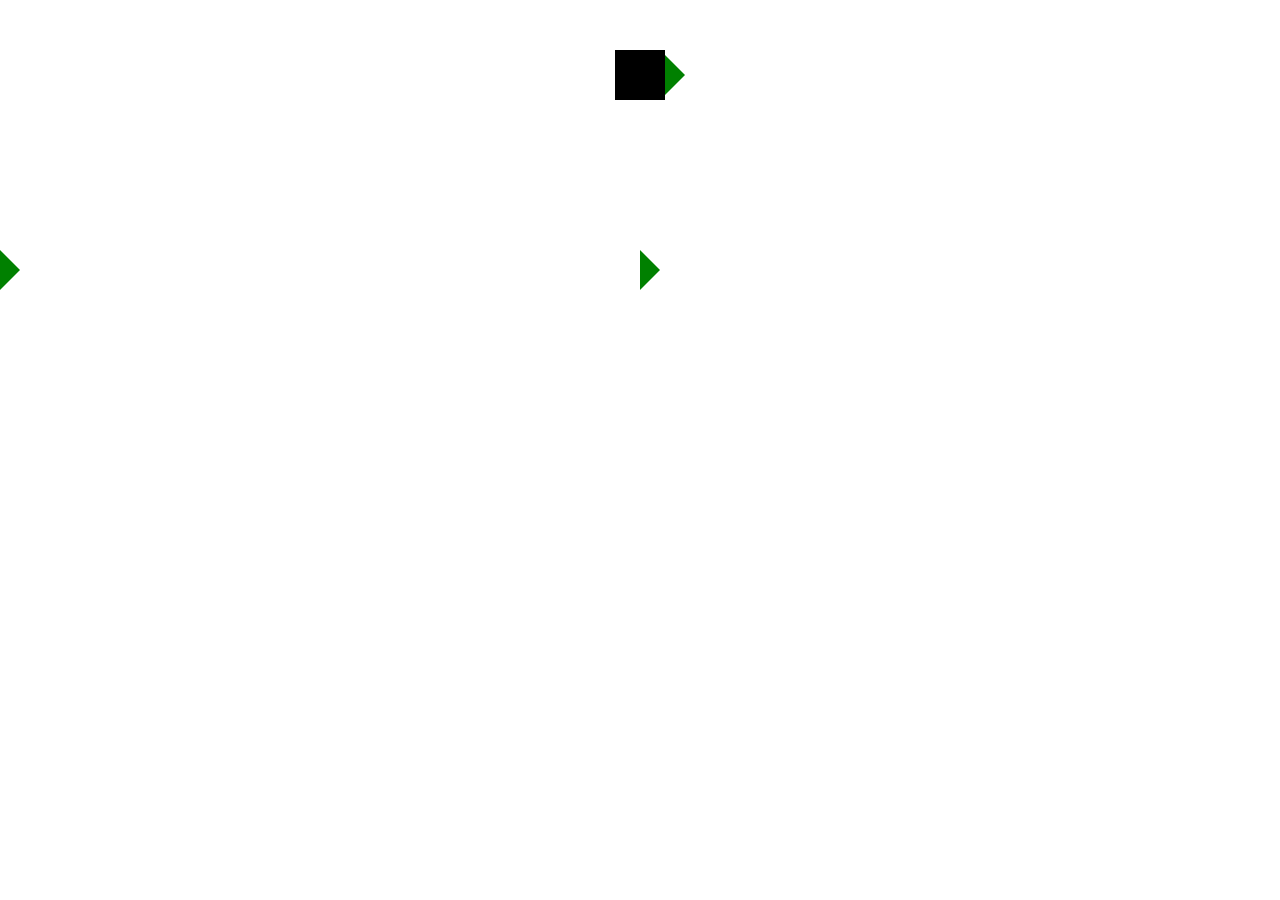
<file: index.html>
<!DOCTYPE html>
<html lang="en">
<head>
	<meta charset="UTF-8">
	<title>Document</title>
	<link rel="stylesheet" type="text/css" href="css/main.css">
</head>
<body>
	<div class="qw">
		<span></span>
	</div>

	<div class="ch">
		<input type="checkbox" id="link">
		<label for="link"></label>
	</div>

	<div id="ch1">
		<input type="checkbox" id="link1">
		<label for="link1"></label>
	</div>	
</body>
</html>
</file>
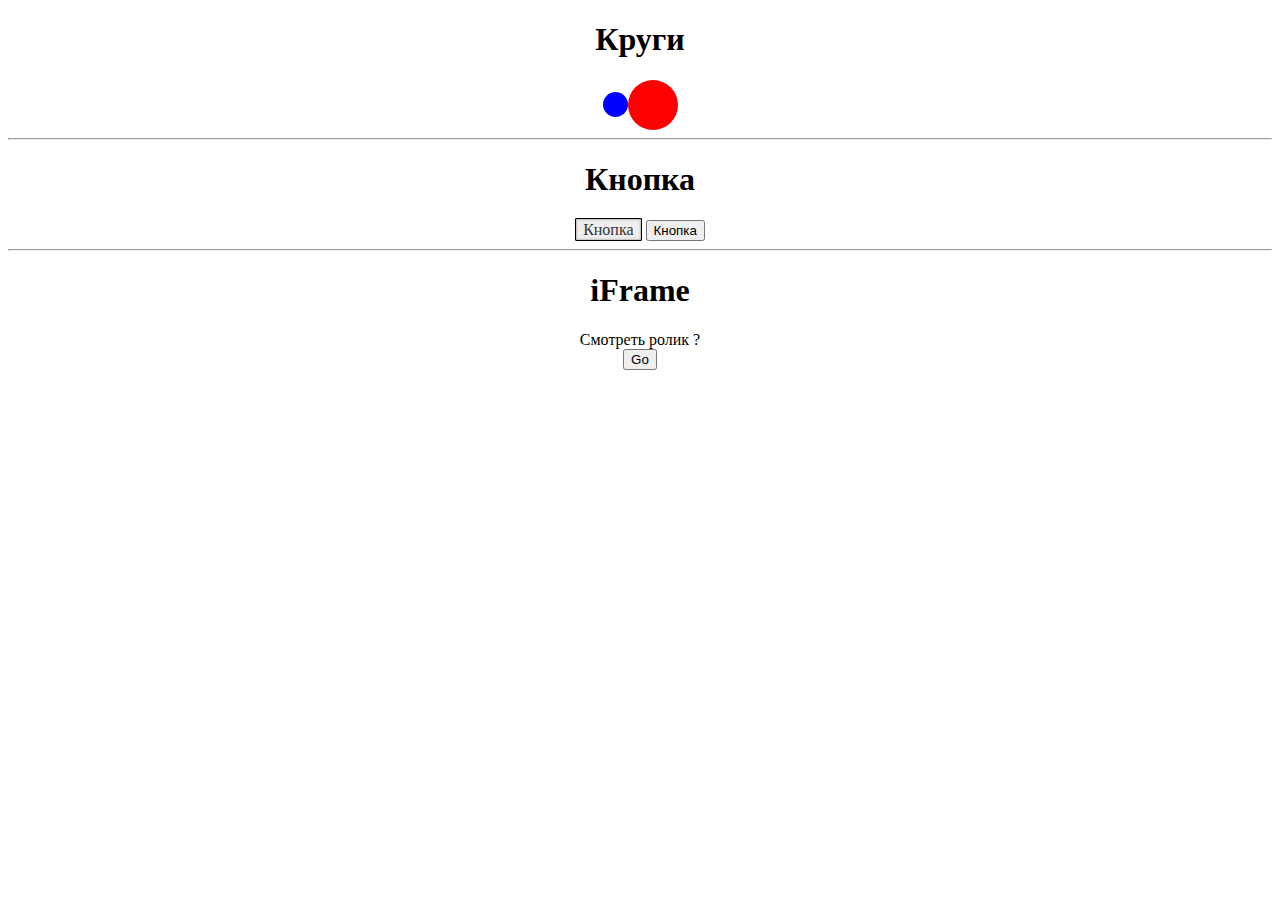
<file: DZ/index.html>
<!DOCTYPE html>
<html lang="en">
<head>
	<meta charset="UTF-8">
	<title>Document</title>
	<link rel="stylesheet" type="text/css" href="css/main.css">
</head>
<body>
	<h1>Круги</h1>
	<div class="wrapper">
			<input type="radio" id="link" name="rad" checked>
			<label for="link" class="circle"></label>
			<input type="radio" id="link1" name="rad">
			<label for="link1" class="circle"></label>
	</div>
<hr>
<div class="center">
<h1>Кнопка</h1>
<a href="#" class="button">Кнопка</a>
<input type="submit" name="" value="Кнопка">
</div>
<hr>

<div class="frame center">
	<h1>iFrame</h1>
<script src="http://code.jquery.com/jquery-1.8.3.js"></script>
<div id=fr data='<iframe width="560" height="315" src="https://www.youtube.com/embed/2JMMnNOhDoc?rel=0" frameborder="0" allow="autoplay; encrypted-media" allowfullscreen name="video"></iframe>'>Смотреть ролик ?<br></div><button type="button" onclick="PlayTo(this)">Go</button>
<script>
function PlayTo(sel){
  var div = sel.previousSibling;
  div.innerHTML=div.getAttribute('data');
  sel.style.display = "none";
}
</script>
</div>
</body>
</html>
</file>
<file: css/main.css>
html,
body,
div,
span,
applet,
object,
iframe,
h1,
h2,
h3,
h4,
h5,
h6,
p,
blockquote,
pre,
a,
abbr,
acronym,
address,
big,
cite,
code,
del,
dfn,
em,
img,
ins,
kbd,
q,
s,
samp,
small,
strike,
strong,
sub,
sup,
tt,
var,
b,
u,
i,
center,
dl,
dt,
dd,
ol,
ul,
li,
fieldset,
form,
label,
legend,
table,
caption,
tbody,
tfoot,
thead,
tr,
th,
td,
article,
aside,
canvas,
details,
embed,
figure,
figcaption,
footer,
header,
hgroup,
menu,
nav,
output,
ruby,
section,
summary,
time,
mark,
audio,
video {
  margin: 0;
  padding: 0;
  border: 0;
  font-size: 100%;
  font: inherit;
  vertical-align: baseline;
}
/* HTML5 display-role reset for older browsers */
article,
aside,
details,
figcaption,
figure,
footer,
header,
hgroup,
menu,
nav,
section {
  display: block;
}
body {
  line-height: 1;
}
ol,
ul {
  list-style: none;
}
blockquote,
q {
  quotes: none;
}
blockquote:before,
blockquote:after,
q:before,
q:after {
  content: "";
  content: none;
}

a {
  padding: 5px 10px;
  border: 0.5px solid rgba(0, 0, 0, 0.3) ;
  text-decoration: none;
  background-color: #EEEEEE;
  color: #333333;
  border-radius: 5px;
  box-shadow: inset 0 0 1px rgba(0,0,0,0.5);
}
span {
	display: block;
	width: 50px;
	height: 50px;
	margin: 50px auto;
	background: black;
	position: relative;
}
span:after {
	display: inline-block;
	position: absolute;
	right: -40px;
	bottom: 5px;
	content: " ";
	width: 0;
	height: 0;
	border-top: 20px solid transparent;
	border-right: 20px solid transparent;
	border-bottom: 20px solid transparent;
	border-left: 20px solid green;
}

.ch {
  margin: 100px 50%;
}
input[type="checkbox"] {
  	display: block;
	position: absolute;
	width: 0;
	height: 0;
	margin: 50px auto;
	border-top: 20px solid transparent;
	border-right: 20px solid transparent;
	border-bottom: 20px solid transparent;
	border-left: 20px solid green;
}
input[type="checkbox"] + label {
	display: block;
	position: absolute;
	width: 0;
	height: 0;
	margin: 50px auto;
	border-top: 20px solid transparent;
	border-right: 20px solid transparent;
	border-bottom: 20px solid transparent;
	border-left: 20px solid green;

}
input[type="checkbox"]:checked + label {
	width: 0;
	height: 0;
	margin: 50px auto;
	border-top: 20px solid transparent;
	border-right: 20px solid green;
	border-bottom: 20px solid transparent;
	border-left: 20px solid transparent;
}

.ch input[type="checkbox"] {
  	display: block;
	position: absolute;
	width: 0;
	height: 0;
	margin: 50px auto;
	border-top: 20px solid transparent;
	border-right: 20px solid transparent;
	border-bottom: 20px solid transparent;
	border-left: 20px solid green;
}
#ch input[type="checkbox"] + label {
	display: block;
	position: absolute;
	width: 0;
	height: 0;
	margin: 50px auto;
	border-top: 20px solid transparent;
	border-right: 20px solid transparent;
	border-bottom: 20px solid transparent;
	border-left: 20px solid green;

}
.ch input[type="checkbox"]:checked + label {
	width: 0;
	height: 0;
	margin: 50px auto;
	border-top: 20px solid transparent;
	border-right: 20px solid transparent;
	border-bottom: 20px solid transparent;
	border-left: 20px solid green;
	transform: rotate(180deg);
}
</file>
<file: DZ/css/main.css>
h1 {
	text-align: center;
}
.circle {
	border-radius: 50%;
	background-color: red;
}
.wrapper {
	display: flex;
	margin: 0 auto;
	width: 75px;
	align-items: center;
	height: 50px;
	ustify-content: center;
}
label {
	/* margin: 40px; */
}
input[type="radio"] {
	display: none;
}
input[type="radio"] + label {
	width: 50px;
	height: 50px;
	transition: 1s linear;
}
input[type="radio"]:checked + label {
	transition: 1s linear;
	width: 25px;
	height: 25px;
	background-color: blue;
}
.center {
	text-align: center;
}
.button {
	padding: 2px 7px;
	box-shadow: inset 0 0 2.5px rgba(0, 0, 0, 0.5);
	text-decoration: none;
	background-color: #EEEEEE;
	color: #333333;
	border: 0.2px solid rgba(0, 0, 0, 1);
	border-radius: 1px;
	box-sizing: border-box;
}
.button:hover {
	box-shadow: inset 0 0 2.5px rgba(0, 0, 0, 1);
	border: 0.2px solid rgba(221, 221, 221, 1);
}
</file>
